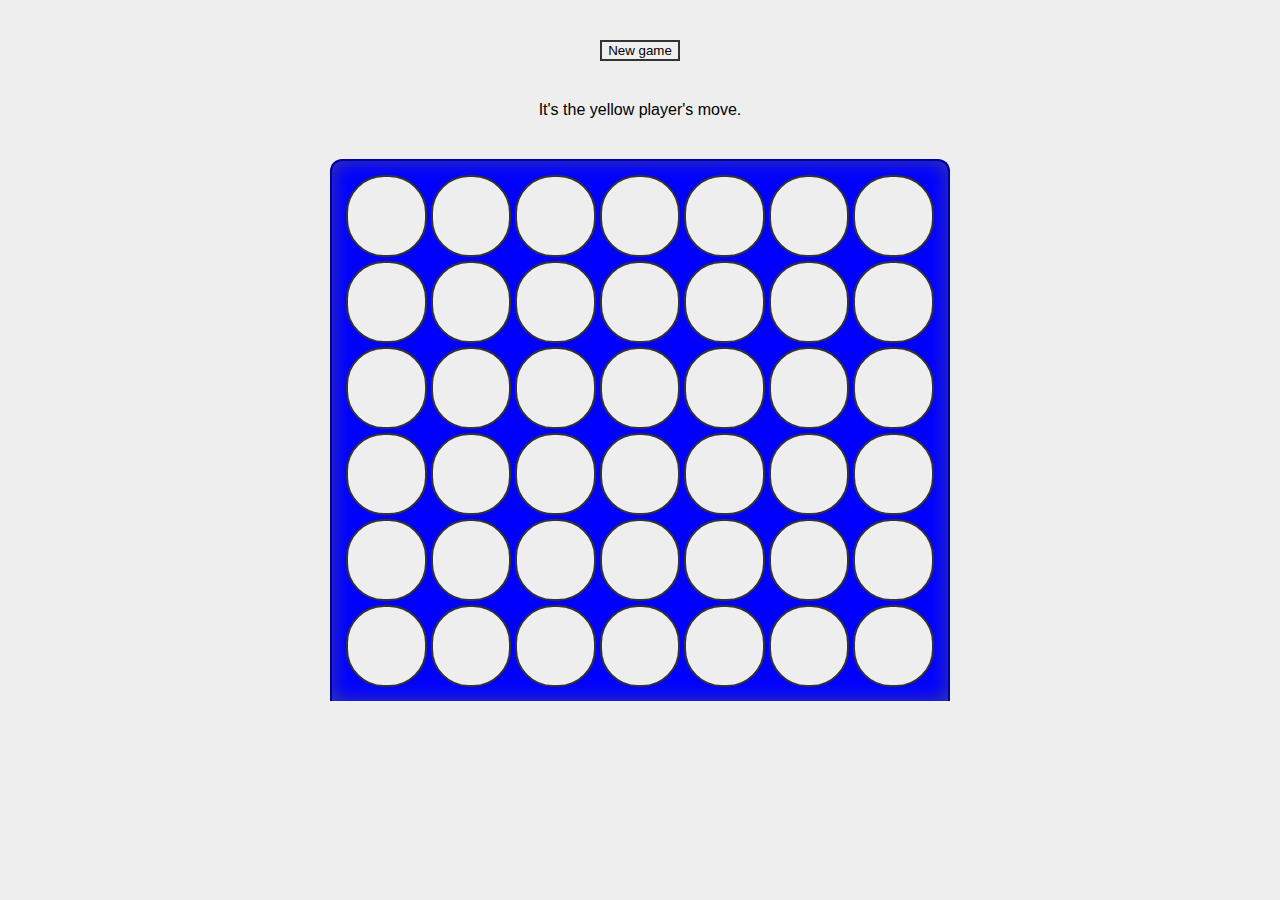
<file: index.html>
<!DOCTYPE html>
<html>
    <head>
        <link rel="stylesheet" href="styles.css" />
        <title>Connect Four</title>
        <meta charset="utf-8" />
        <meta name="description" content="Connect four game">
    </head>
    <body>
        <span id="a">red</span>
        <span id="b">yellow</span>
        <span id="n">Are you sure you want to start a new game?</span>
        <span id="w">The %s player won.Do you want to play a new game?</span>
		<div><button id="r">New game</button></div>
        <div id="game">It's the <span id="c"></span>&nbsp;player's move.</div>
        <script type='text/javascript' src="http://ajax.googleapis.com/ajax/libs/jquery/1.10.2/jquery.min.js"></script>
        <script src="code_jquery.js"></script>
        
    </body>
</html>
</file>
<file: styles.css>
body {
    text-align:center;
    font-family: Helvetica, Arial, "Lucida Grande", sans-serif; 
}

table,#game,body,td {
    margin: 40px auto 0 auto;
    background:#eee;
}

#game,#gameboard {
    width:620px;
}

#gameboard{
    background:#00f;
}

#gameboard,#gameboard td,#r {
    border:2px solid #009;			
}

#gameboard td {
    width:76px;
    height:76px;
    border-radius:38px;			
}

#gameboard {
    padding:10px;
    border-spacing:4px;
    border-bottom-width:0;
    border-radius:12px 12px 0 0;
}

#gameboard .red {
    background:#f00;
}

#gameboard .yellow {
    background:#ff0;
}

#r,#gameboard td {
    border-color:#333;
}

.yellow,.red,#gameboard {
    box-shadow: inset 0 0 20px rgba(100,100,100,0.6);
}

#n,#w,#a,#b {
    display:none;
}
</file>
